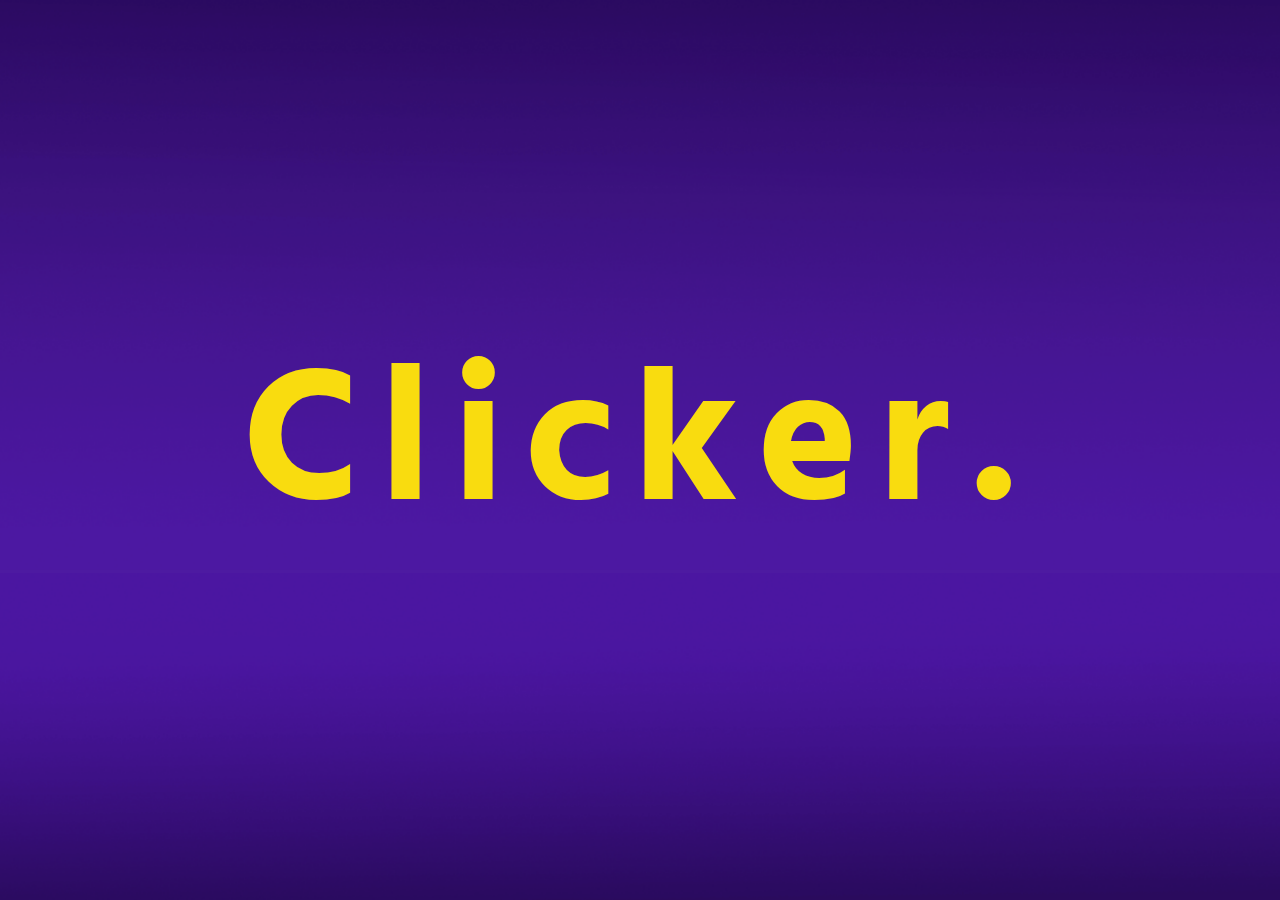
<file: index.html>
<!DOCTYPE html>
<html lang="en">

<head>
    <meta charset="UTF-8">
    <meta http-equiv="X-UA-Compatible" content="IE=edge">
    <meta name="viewport" content="width=device-width, initial-scale=1.0">
    <title>Clicker Game</title>
    <link rel="stylesheet" href="./style.css">
    <link rel="preconnect" href="https://fonts.googleapis.com">
    <link rel="preconnect" href="https://fonts.gstatic.com" crossorigin>
    <link href="https://fonts.googleapis.com/css2?family=Hind:wght@600&display=swap" rel="stylesheet">
</head>

<body>
    <div id="headline">
        <h1><a href="./clicker.html">Clicker.</a></h1>
    </div>
</body>

</html>
</file>
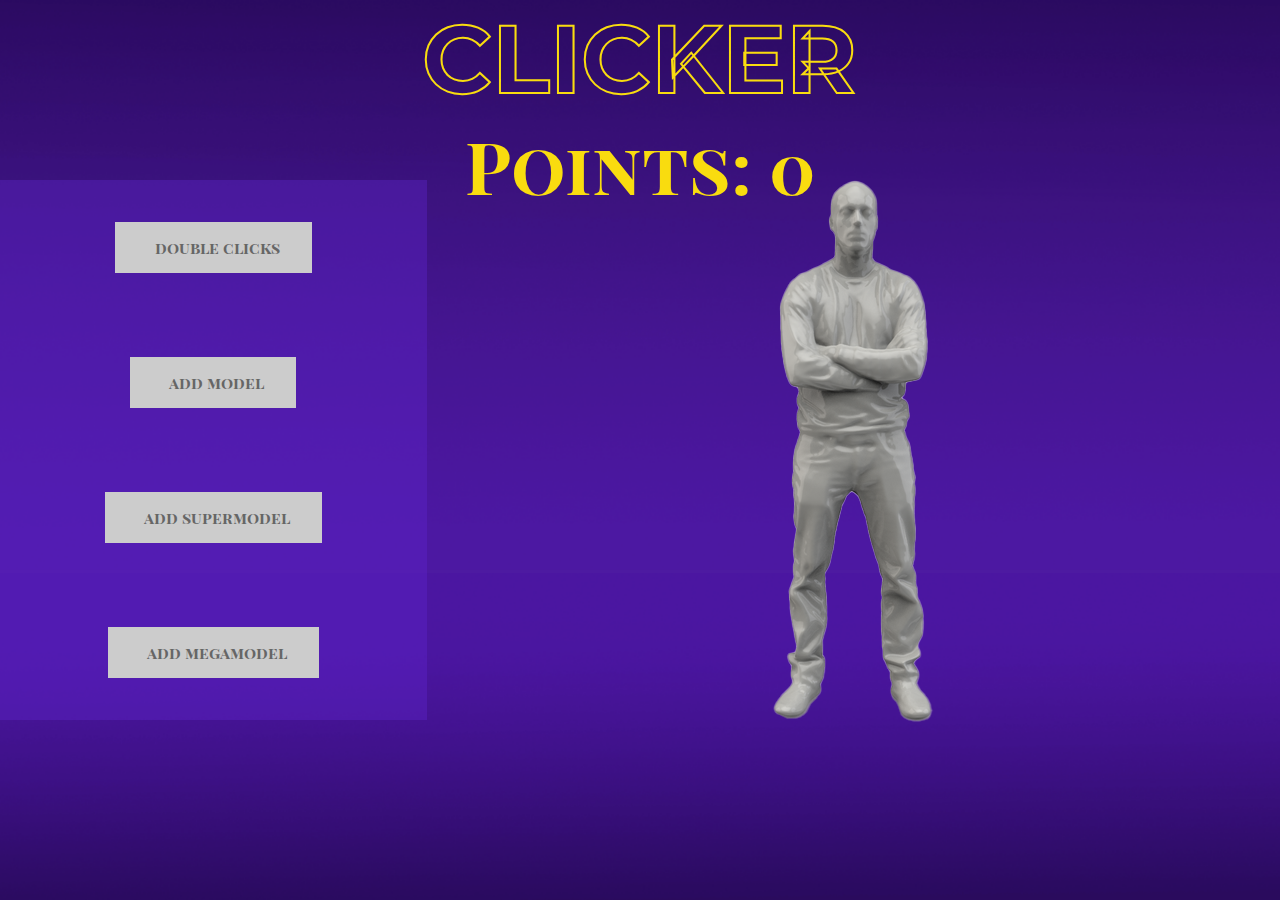
<file: clicker.html>
<!DOCTYPE html>
<html lang="en">

<head>
    <meta charset="UTF-8">
    <meta http-equiv="X-UA-Compatible" content="IE=edge">
    <meta name="viewport" content="width=device-width, initial-scale=1.0">
    <title>Clicker Game</title>
    <link rel="stylesheet" href="./clickerStyle.css">
    <link rel="preconnect" href="https://fonts.googleapis.com">
    <link rel="preconnect" href="https://fonts.gstatic.com" crossorigin>
    <link href="https://fonts.googleapis.com/css2?family=Montserrat:wght@900&family=Playfair+Display+SC&display=swap" rel="stylesheet">
</head>

<body>

    <div class="container">
        <div class="Points">
            <div id="headline">
                <h1>CLICKER</h1>
                <h2 id="points">Points: 0</h2>
            </div>
        </div>
        <div class="Shop">
            <div class="containerShop">
                <div id="doubleClick">
                    <button onclick="doubleClicks()" class="disabledButton" id="doubleButton"><span class="fa fa-certificate"></span>
                        &nbsp;
                        double clicks
                        <span class="btn-overlay">
                            500 Points
                        </span></button>
                </div>
                <div id="addModel">
                    <button onclick="addModel()" class="disabledButton" id="addModelButton"><span class="fa fa-certificate"></span>
                        &nbsp;
                        add model
                        <span class="btn-overlay">
                            1000 Points
                        </span></button>
                </div>
                <div id="addSuperModel">
                    <button onclick="addSuperModel()" class="disabledButton" id="addSuperModelButton"><span class="fa fa-certificate"></span>
                        &nbsp;
                        add supermodel
                        <span class="btn-overlay">
                            2500 Points
                        </span></button>
                </div>
                <div id="addMegaModel">
                    <button onclick="addMegaModel()" class="disabledButton" id="addMegaModelButton"><span class="fa fa-certificate"></span>
                        &nbsp;
                        add megamodel
                        <span class="btn-overlay">
                            5000 Points
                        </span></button>
                </div>
            </div>
        </div>
        <div class="Clicker">
            <img id="clickerImage" onclick="addPoint()" src="./large.png">
        </div>
    </div>
    <script src="./index.js"></script>
</body>

</html>
</file>
<file: style.css>
* {
    margin: 0;
    padding: 0;
}

body {
    background-image: url("./Background.png");
    background-repeat: no-repeat;
    background-position: center;
    background-size: cover;
    background-attachment: fixed;
}

#headline {
    position: fixed;
    top: 50%;
    left: 50%;
    transform: translate(-50%, -50%);
}

#headline h1 a {
    font-family: 'Hind', sans-serif;
    color: #f9dc0f;
    letter-spacing: .1em;
    font-size: 6em;
    text-decoration: none;
    cursor: pointer;
    transition: linear .2s;
}

#headline h1 a:hover {
    color: #a858e9;
}
</file>
<file: clickerStyle.css>
* {
    margin: 0;
    padding: 0;
}

body {
    background-image: url("./Background.png");
    background-repeat: no-repeat;
    background-position: center;
    background-size: cover;
    background-attachment: fixed;
}

.container {
    width: 100vw;
    height: 100vh;
    display: grid;
    grid-template-columns: 1fr 1fr 1fr;
    grid-template-rows: 1fr 1fr 1fr 1fr 1fr 1fr 1fr 1fr 1fr 1fr;
    gap: 0px 0px;
    grid-auto-flow: row;
    grid-template-areas: "Points Points Points" "Points Points Points" "Shop Clicker Clicker" "Shop Clicker Clicker" "Shop Clicker Clicker" "Shop Clicker Clicker" "Shop Clicker Clicker" "Shop Clicker Clicker" "null null null" "null null null";
}

.Points {
    grid-area: Points;
    display: flex;
    justify-content: center;
    align-items: center;
}

#headline {
    text-align: center;
    width: 50vw;
    height: 100%;
    font-family: 'Playfair Display SC', serif;
    font-size: 3em;
    color: #f9dc0f;
}

#headline h1 {
    font-family: 'Montserrat', sans-serif;
    -webkit-text-fill-color: transparent;
    -webkit-text-stroke: 2px #f9dc0f;
}

.Shop {
    grid-area: Shop;
    font-family: 'Playfair Display SC', serif;
    background-color: #6024cf63;
    text-align: center;
}

.containerShop {
    width: 100%;
    height: 100%;
    display: grid;
    grid-template-columns: 1fr;
    grid-template-rows: 1fr 1fr 1fr 1fr;
    gap: 0px 0px;
    grid-template-areas: "doubleClick" "addModel" "addSuperModel" "addMegaModel";
}

#doubleClick {
    grid-area: doubleClick;
    display: flex;
    justify-content: center;
    align-items: center;
}

#addModel {
    grid-area: addModel;
    display: flex;
    justify-content: center;
    align-items: center;
}

#addSuperModel {
    grid-area: addSuperModel;
    display: flex;
    justify-content: center;
    align-items: center;
}

#addMegaModel {
    grid-area: addMegaModel;
    display: flex;
    justify-content: center;
    align-items: center;
}

.enabledButton {
    position: relative;
    font-family: 'Playfair Display SC', serif;
    font-weight: bold;
    background-color: #6024cf;
    border: none;
    color: #f9dc0f;
    padding: 15px 32px;
    text-align: center;
    text-decoration: none;
    font-size: 16px;
    cursor: pointer;
}

.disabledButton {
    position: relative;
    font-family: 'Playfair Display SC', serif;
    font-weight: bold;
    background-color: #cccccc;
    border: none;
    color: #666666;
    padding: 15px 32px;
    text-align: center;
    text-decoration: none;
    font-size: 16px;
    cursor: pointer;
}

.btn-overlay {
    position: absolute;
    padding: 0;
    top: 0;
    left: 0;
    width: 100%;
    height: 100%;
    background-color: #451997;
    opacity: 0;
    display: flex;
    justify-content: center;
    align-items: center;
    color: #f9dc0f;
    font-family: 'Playfair Display SC', serif;
    transition: opacity .5s;
}

.btn-overlay:hover {
    opacity: 0.9;
}

.Clicker {
    position: relative;
    grid-area: Clicker;
    display: flex;
    justify-content: center;
    align-items: center;
}

#clickerImage {
    transition: linear 1s;
}

#clickerImage:active {
    transform: scale(0.9);
}

.Clicker p {
    position: absolute;
    padding: 0;
    font-family: 'Playfair Display SC', serif;
    color: #f9dc0f;
    font-size: 2em;
    z-index: -5;
}
</file>
